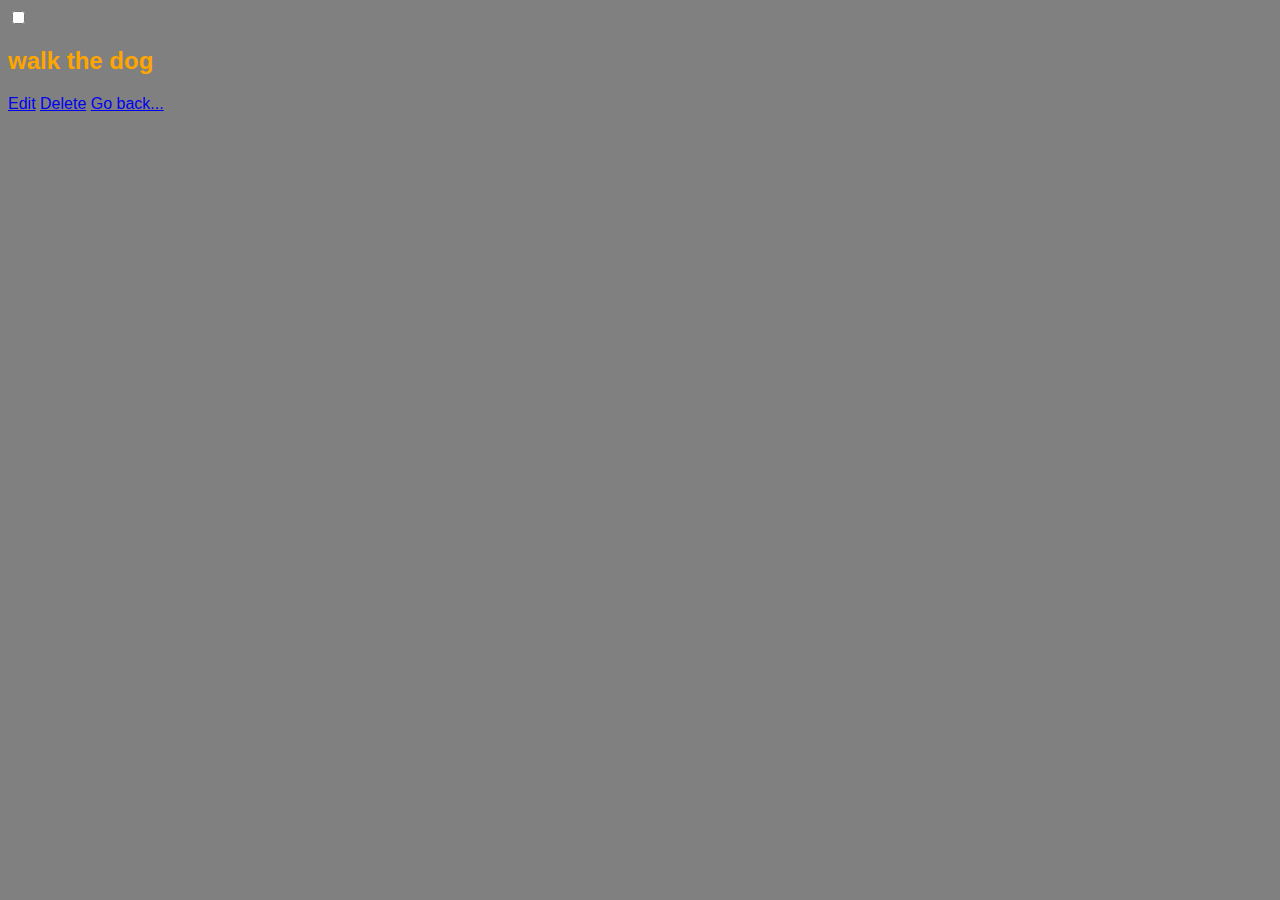
<file: show.html>
<html>
  <head>
      <head>
  <link rel="stylesheet" href="show.css">
</head>

    <title>Todo List Application</title>
  </head>
  <body>
    <input type="checkbox">
    <h2 class="showtitle">walk the dog</h2>
    <a href="#">Edit</a>
    <a href="#">Delete</a>
    <a href="index.html">Go back...</a>
  </body>
  
</html>
</file>
<file: show.css>
h2{color:  orange ;}
html{font-family: sans-serif;
    background-color: grey;
}
</file>
